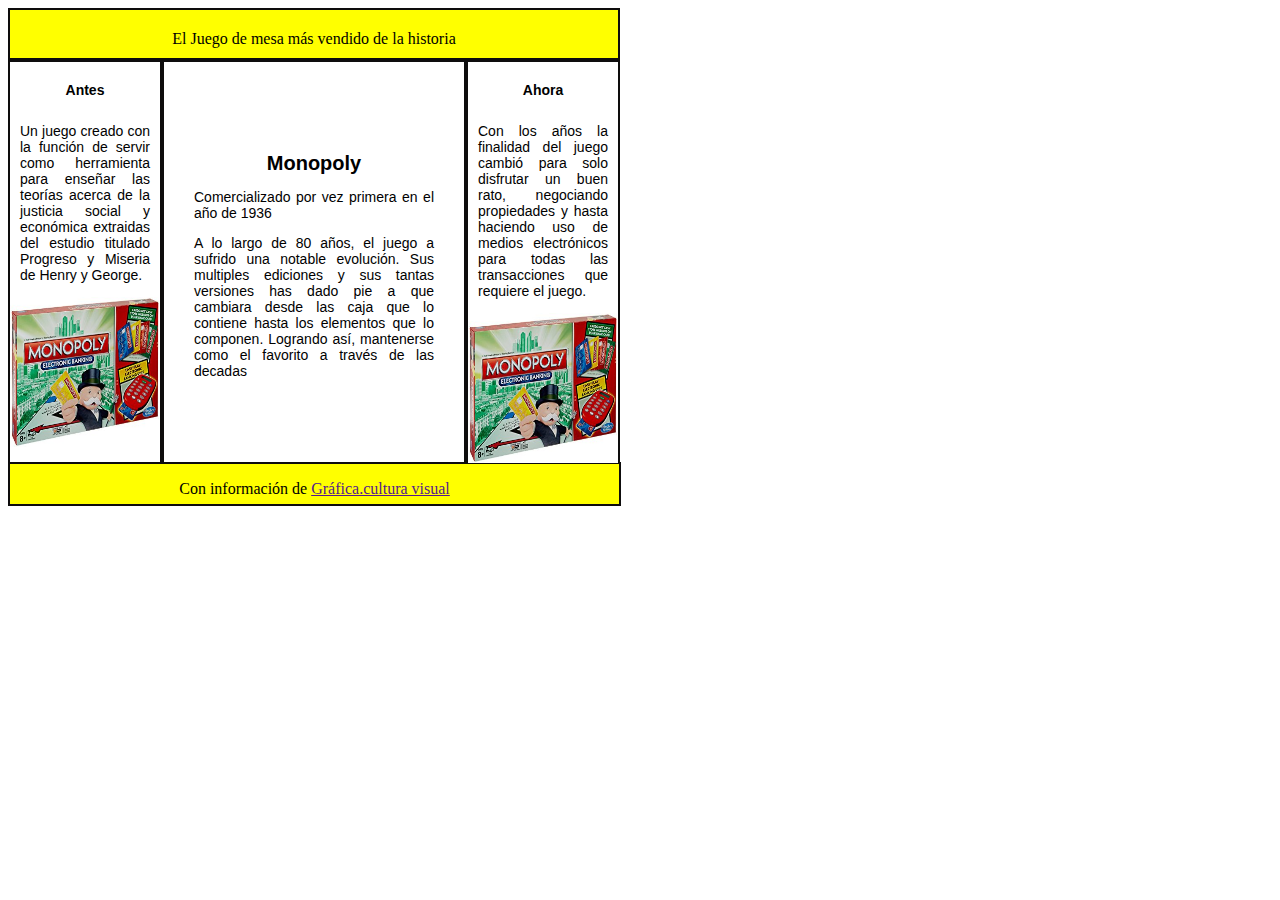
<file: index.html>
<!DOCTYPE html>
<html lang="en">
<head>
	<meta charset="UTF-8">
	<title>Triptico</title>
	<link rel="stylesheet" href="css/style.css">
</head>
<body>
	<div class="cuadro_1">
		<p>El Juego de mesa más vendido de la historia</p>
	</div>

	<div class="cuadro_2">
		<h1 class="titulo_1">Antes</h1>
		<p class="text">Un juego creado con la función de servir como herramienta para enseñar las teorías acerca de la justicia social y económica extraidas del estudio titulado Progreso y Miseria de Henry y George.</p>
		<img src="img/monopolio.jpg" alt="">
	</div>
	<div class="cuadro_3">
		
		
        <h1 class="titulo_2">Monopoly</h1>
		<p class="text_center">Comercializado por vez primera en el año de 1936</p>


		<p class="text_center">A lo largo de 80 años, el juego a sufrido una notable evolución. Sus multiples ediciones y sus tantas versiones has dado pie a que cambiara desde las caja que lo contiene hasta los elementos que lo componen. Logrando así, mantenerse como el favorito a través de las decadas</p>

	</div>
	<div class="cuadro_4">
		<h1 class="titulo_1">Ahora</h1>
		<p class="text">Con los años la finalidad del juego cambió para solo disfrutar un buen rato, negociando propiedades y hasta haciendo uso de medios electrónicos para todas las transacciones que requiere el juego.</p>
		<img src="img/monopolio.jpg" alt="">
	</div>

	<div class="cuadro_5">
		<p>Con información de <a href="">Gráfica.cultura visual</a></p>
	</div>
</body>
</html>
</file>
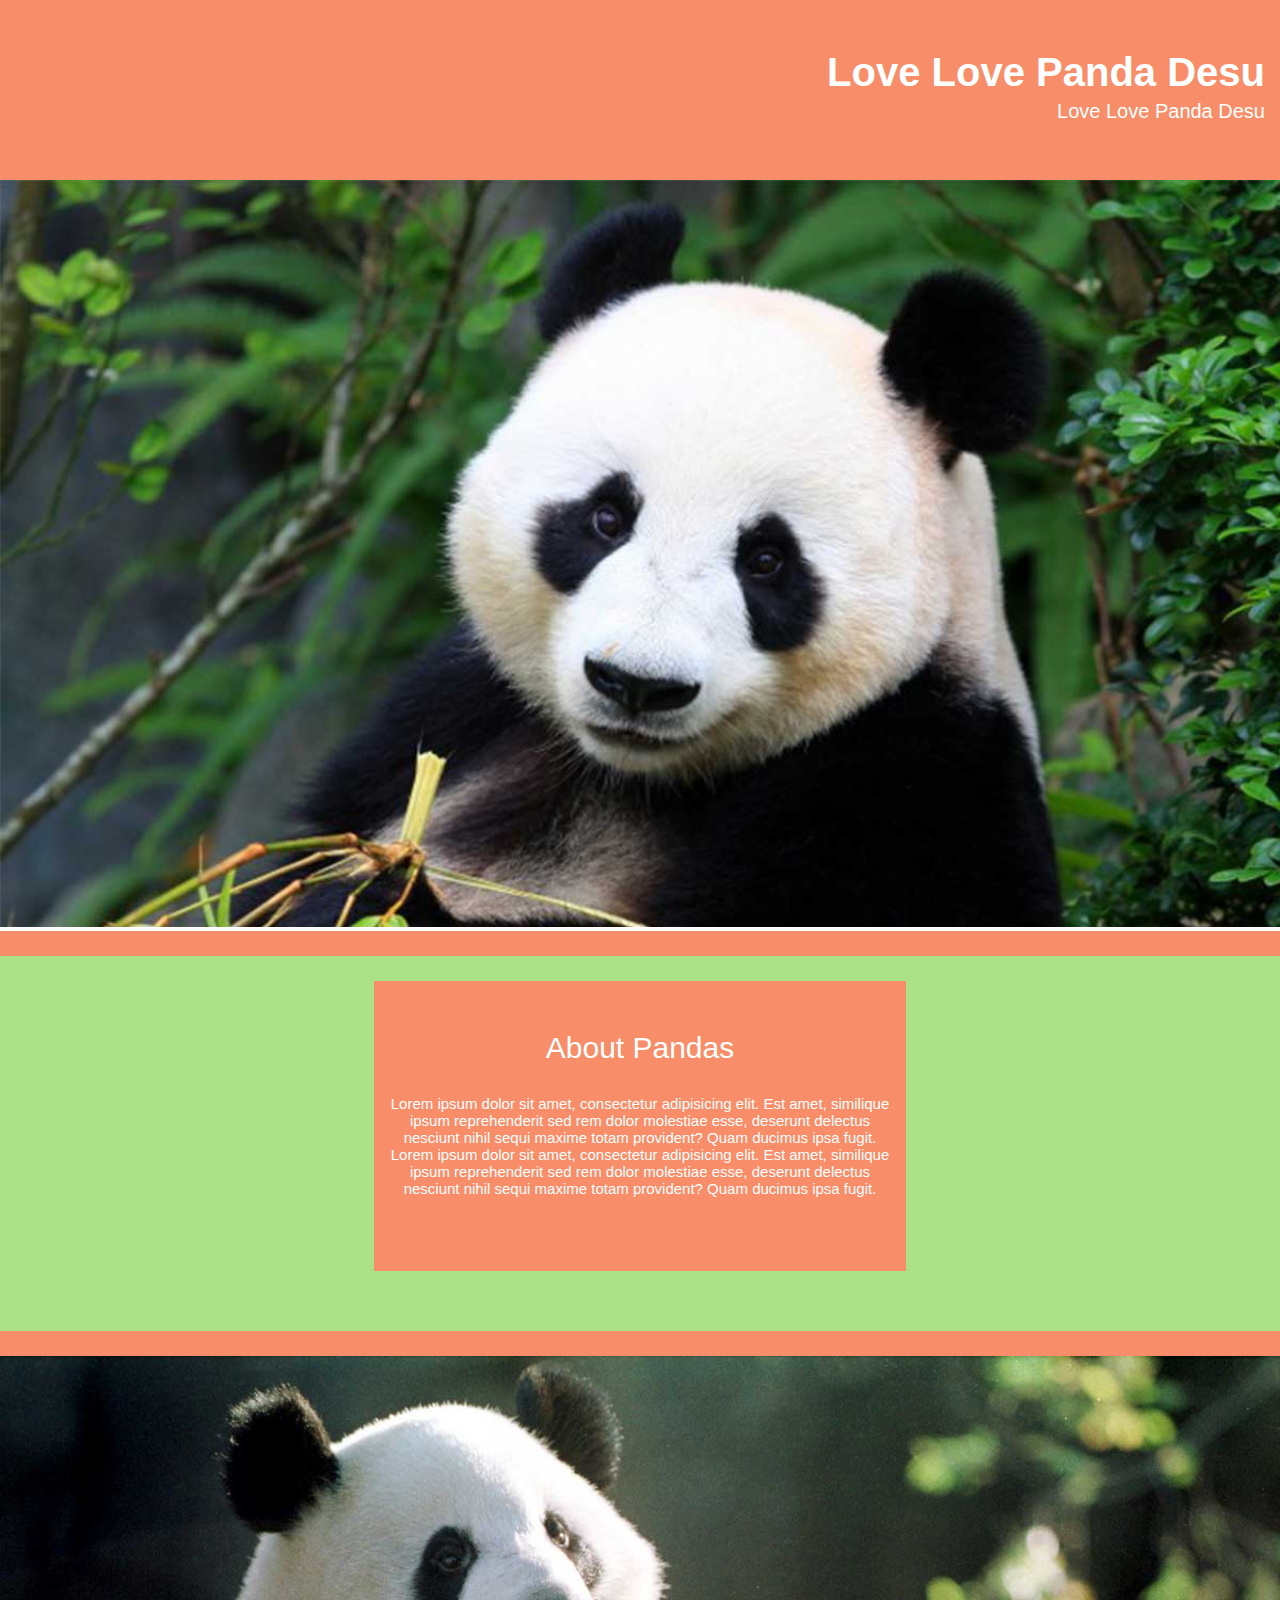
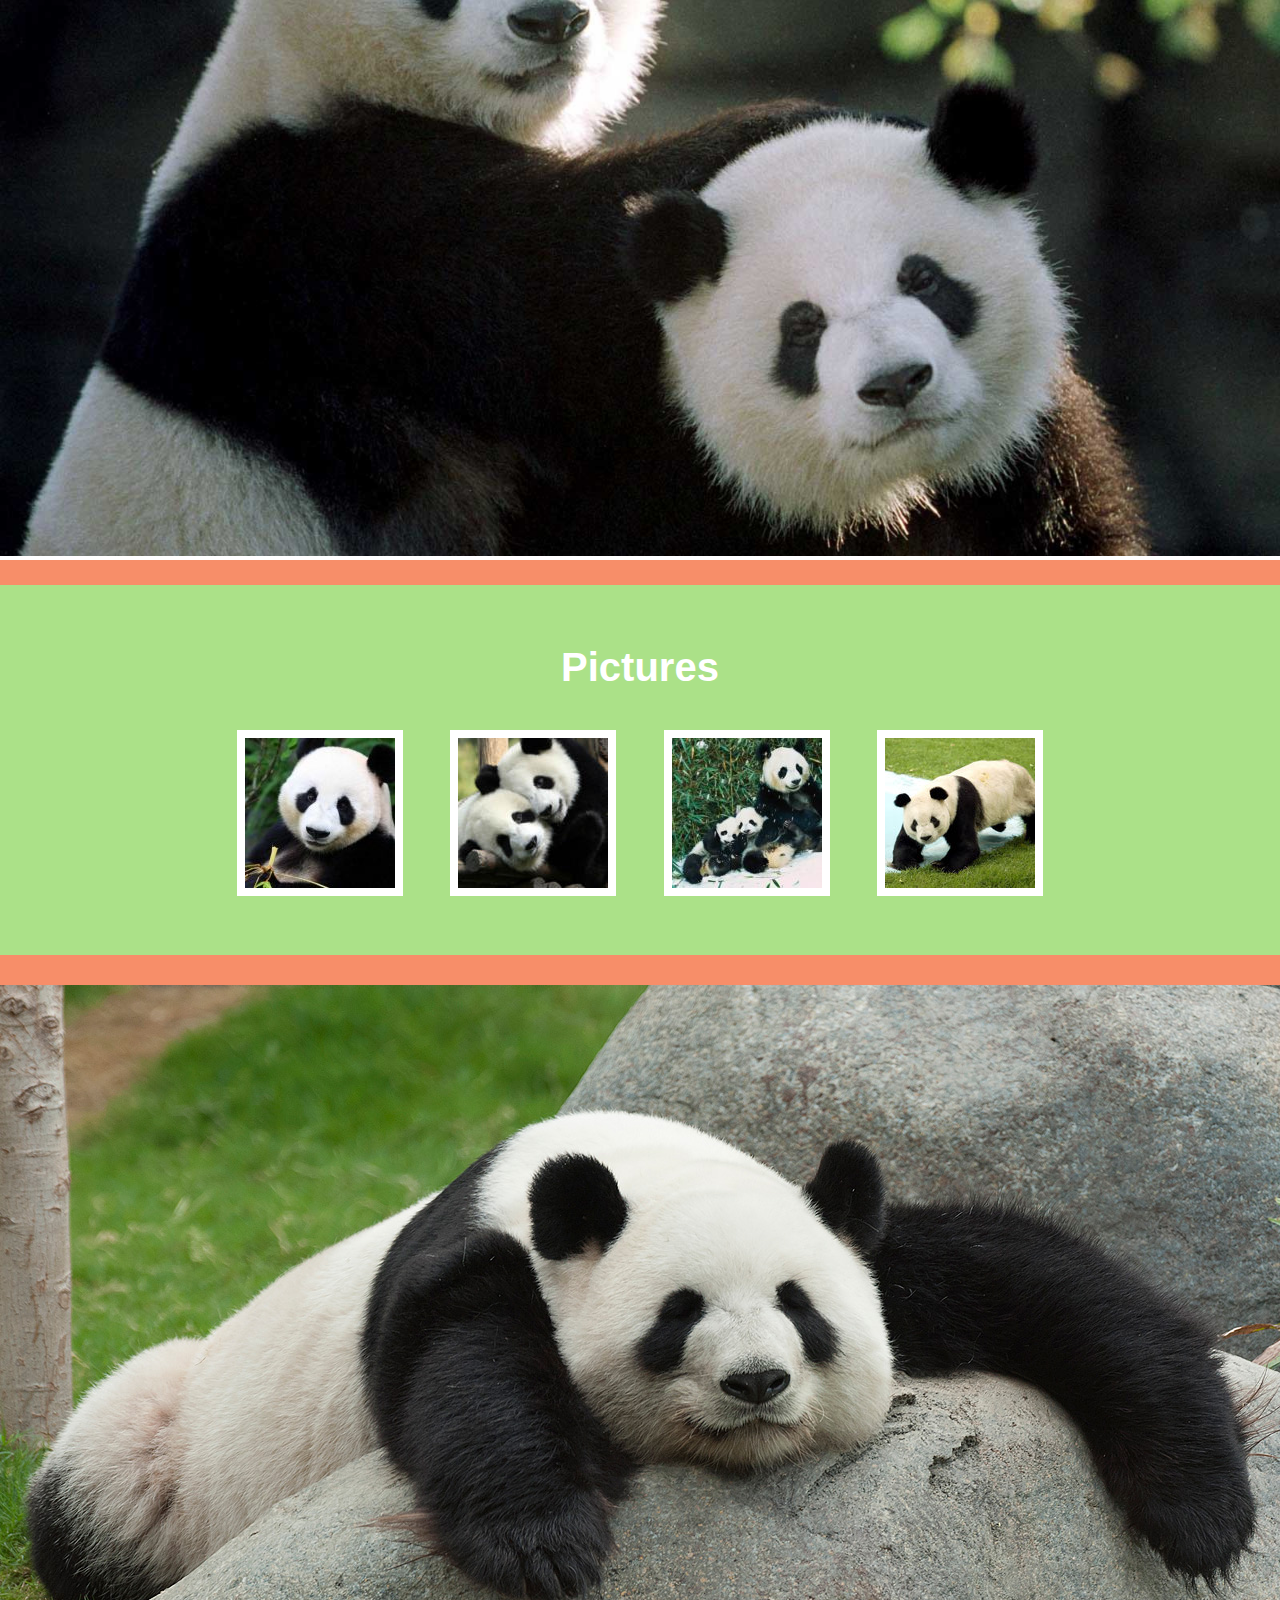
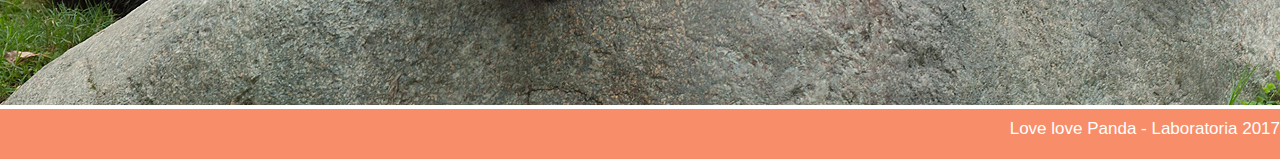
<file: Desktop/responsive/panda/index.html>
<!DOCTYPE html>
<html lang="en">
<head>
    <meta charset="UTF-8">
    <meta name="viewport" content="width=device-width, initial-scale=1.0, maximum-scale=1.0">
    <title>Panda</title>
    <link rel="stylesheet" href="css/grid.css">
</head>
<body>
  <header>
    <div class="encabezado col-12">
      <div class="titulo_1">
        <span>Love Love Panda Desu</span>
      </div>
      <div class="titulo_2">
        <span>Love Love Panda Desu</span>
      </div>
    </div>
  </header> 

<section class="section_1">
  <div class="col-12">
    <img src="img/uno.jpg" alt="" class="panda_1">
  </div>
</section>

<section class="section_2">
    <div class="about col-12">
       <div class="about_green center">
          <div class="about_text">
            <p class="about_titulo1">About Pandas</p>
            <p class="about_titulo2">Lorem ipsum dolor sit amet, consectetur adipisicing elit. Est amet, similique ipsum reprehenderit sed rem dolor molestiae esse, deserunt delectus nesciunt nihil sequi maxime totam provident? Quam ducimus ipsa fugit.
            Lorem ipsum dolor sit amet, consectetur adipisicing elit. Est amet, similique ipsum reprehenderit sed rem dolor molestiae esse, deserunt delectus nesciunt nihil sequi maxime totam provident? Quam ducimus ipsa fugit.</p>
          </div>
       </div>
    </div>
</section>

<section class="section_3">
  <div class="col-12">
    <img src="img/dos.jpg" alt="" class="panda_1">
  </div>
</section>

<section class="section_4">
  <div class="pink">
    <div class="green">
      <div>
        <p class="titulo_section4">Pictures</p>
      </div>
      <div class="row">
          <div class="col-2"></div>
          <div class="col-2">
            <img  class="marco" src="img/a1.jpg" alt="">
          </div>
          <div class="col-2">
            <img class="marco" src="img/a2.jpg" alt="">
          </div>
          <div class="col-2">
            <img class="marco" src="img/a3.jpg" alt="">
          </div>
          <div class="col-2">
            <img class="marco" src="img/a4.jpg" alt="">
          </div>
           <div class="col-2"></div>
      </div>
    </div>
  </div>
</section>

<section class="section_5">
  <div class="col-12">
    <img src="img/tres.jpg" alt="" class="panda_1">
  </div>
</section>

<footer>
  <div class="footer">
    <span class="titulo_footer">Love love Panda - Laboratoria 2017</span>
  </div>
</footer>
</body>
</html>
</file>
<file: css/style.css>
.cuadro_1 {
	background: yellow;
	text-align: center;
	width: 600px;
	height: 40px;
	padding:4px;
	border: 2px solid #0E0D0D;

}

.cuadro_2 {
	width:150px;
	height: 400px;
	border: 2px solid #0E0D0D;
	float: left;
	


}

.cuadro_3 {
	width: 300px;
	height: 400px;
	border: 2px solid #0E0D0D;
	float: left;	

}

.cuadro_4 {
	width: 150px;
	height: 400px;
	border: 2px solid #0E0D0D;
	float:left;	

}

.text {
	text-align: justify;
	margin-left: 10px;
	margin-right: 10px;
	font-family: arial;
	font-size: 14px;
	margin-top: 25px;
}

.text_center {
	text-align: justify;
	margin-left: 30px;
	margin-right: 30px;
	font-family: arial;
	font-size: 14px;

}

.titulo_1 {
	margin-top: 20px;
	text-align: center;
	font-size: 14px;
	font-family: arial;
}

.titulo_2 {
	margin-top: 90px;
	text-align: center;
	font-size: 20px;
	font-family: arial;
}

img {
	width:150px;
	height:150px;
}

.cuadro_5{
	background: yellow;
	text-align: center;
	width: 609px;
	height: 40px;
	margin-top: 402px;
	border: 2px solid #0E0D0D;
	text-align: center;


}
</file>
<file: Desktop/responsive/panda/css/grid.css>
/*! Grid System

  Forked from Bootstrap 4.

  Copyright (c) 2011-2017 Twitter, Inc.
  Copyright (c) 2011-2017 The Bootstrap Authors

  Licensed under the MIT license.
*/

/* Containers */

.container,
.container-fluid {
  width: 100%;
  margin-right: auto;
  margin-left: auto;
  padding-right: calc(var(--grid-gutter-width) / 2);
  padding-left: calc(var(--grid-gutter-width) / 2);
}

@media (--breakpoint-sm-up) {
  .container {
    max-width: var(--container-max-width-sm);
  }
}

@media (--breakpoint-md-up) {
  .container {
    max-width: var(--container-max-width-md);
  }
}

@media (--breakpoint-lg-up) {
  .container {
    max-width: var(--container-max-width-lg);
  }
}

@media (--breakpoint-xl-up) {
  .container {
    max-width: var(--container-max-width-xl);
  }
}

/* Rows */
.row {
  display: flex;
  flex-wrap: wrap;
  margin-right: calc(var(--grid-gutter-width) / -2);
  margin-left: calc(var(--grid-gutter-width) / -2);
}

.row-flush {
  margin-left: 0;
  margin-right: 0;

  > .col,
  > [class*="col-"] {
    padding-left: 0;
    padding-right: 0;
  }
}

.row-start { justify-content: flex-start; }
.row-center { justify-content: center; }
.row-end { justify-content: flex-end; }
.row-around { justify-content: space-around; }
.row-between { justify-content: space-between; }

@media (--breakpoint-sm-up) {
  .row-sm-start { justify-content: flex-start; }
  .row-sm-center { justify-content: center; }
  .row-sm-end { justify-content: flex-end; }
  .row-sm-around { justify-content: space-around; }
  .row-sm-between { justify-content: space-between; }
}

@media (--breakpoint-md-up) {
  .row-md-start { justify-content: flex-start; }
  .row-md-center { justify-content: center; }
  .row-md-end { justify-content: flex-end; }
  .row-md-around { justify-content: space-around; }
  .row-md-between { justify-content: space-between; }
}

@media (--breakpoint-lg-up) {
  .row-lg-start { justify-content: flex-start; }
  .row-lg-center { justify-content: center; }
  .row-lg-end { justify-content: flex-end; }
  .row-lg-around { justify-content: space-around; }
  .row-lg-between { justify-content: space-between; }
}

@media (--breakpoint-xl-up) {
  .row-xl-start { justify-content: flex-start; }
  .row-xl-center { justify-content: center; }
  .row-xl-end { justify-content: flex-end; }
  .row-xl-around { justify-content: space-around; }
  .row-xl-between { justify-content: space-between; }
}

/* Columns */
.col, .col-auto, .col-1, .col-2, .col-3, .col-4, .col-5, .col-6, .col-7, .col-8, .col-9, .col-10, .col-11, .col-12,
.col-sm, .col-sm-auto, .col-sm-1, .col-sm-2, .col-sm-3, .col-sm-4, .col-sm-5, .col-sm-6, .col-sm-7, .col-sm-8, .col-sm-9, .col-sm-10, .col-sm-11, .col-sm-12,
.col-md, .col-md-auto, .col-md-1, .col-md-2, .col-md-3, .col-md-4, .col-md-5, .col-md-6, .col-md-7, .col-md-8, .col-md-9, .col-md-10, .col-md-11, .col-md-12,
.col-lg, .col-lg-auto, .col-lg-1, .col-lg-2, .col-lg-3, .col-lg-4, .col-lg-5, .col-lg-6, .col-lg-7, .col-lg-8, .col-lg-9, .col-lg-10, .col-lg-11, .col-lg-12,
.col-xl, .col-xl-auto, .col-xl-1, .col-xl-2, .col-xl-3, .col-xl-4, .col-xl-5, .col-xl-6, .col-xl-7, .col-xl-8, .col-xl-9, .col-xl-10, .col-xl-11, .col-xl-12 {
  position: relative;
  width: 100%;
  min-height: 1px;
  padding-right: calc(var(--grid-gutter-width) / 2);
  padding-left: calc(var(--grid-gutter-width) / 2);
}

.col {
  flex-basis: 0;
  flex-grow: 1;
  max-width: 100%;
}

.col-auto {
  flex: 0 0 auto;
  width: auto;
  max-width: none;
}

.col-1 {
  flex: 0 0 8.333333%;
  max-width: 8.333333%;
}

.col-2 {
  flex: 0 0 16.666667%;
  max-width: 16.666667%;
}

.col-3 {
  flex: 0 0 25%;
  max-width: 25%;
}

.col-4 {
  flex: 0 0 33.333333%;
  max-width: 33.333333%;
}

.col-5 {
  flex: 0 0 41.666667%;
  max-width: 41.666667%;
}

.col-6 {
  flex: 0 0 50%;
  max-width: 50%;
}

.col-7 {
  flex: 0 0 58.333333%;
  max-width: 58.333333%;
}

.col-8 {
  flex: 0 0 66.666667%;
  max-width: 66.666667%;
}

.col-9 {
  flex: 0 0 75%;
  max-width: 75%;
}

.col-10 {
  flex: 0 0 83.333333%;
  max-width: 83.333333%;
}

.col-11 {
  flex: 0 0 91.666667%;
  max-width: 91.666667%;
}

.col-12 {
  flex: 0 0 100%;
  max-width: 100%;
}

.order-1 { order: 1; }
.order-2 { order: 2; }
.order-3 { order: 3; }
.order-4 { order: 4; }
.order-5 { order: 5; }
.order-6 { order: 6; }
.order-7 { order: 7; }
.order-8 { order: 8; }
.order-9 { order: 9; }
.order-10 { order: 10; }
.order-11 { order: 11; }
.order-12 { order: 12; }

.offset-1 { margin-left: 8.333333%; }
.offset-2 { margin-left: 16.666667%; }
.offset-3 { margin-left: 25%; }
.offset-4 { margin-left: 33.333333%; }
.offset-5 { margin-left: 41.666667%; }
.offset-6 { margin-left: 50%; }
.offset-7 { margin-left: 58.333333%; }
.offset-8 { margin-left: 66.666667%; }
.offset-9 { margin-left: 75%; }
.offset-10 { margin-left: 83.333333%; }
.offset-11 { margin-left: 91.666667%; }

@media (--breakpoint-sm-up) {
  .col-sm {
    flex-basis: 0;
    flex-grow: 1;
    max-width: 100%;
  }

  .col-sm-auto {
    flex: 0 0 auto;
    width: auto;
    max-width: none;
  }

  .col-sm-1 {
    flex: 0 0 8.333333%;
    max-width: 8.333333%;
  }

  .col-sm-2 {
    flex: 0 0 16.666667%;
    max-width: 16.666667%;
  }

  .col-sm-3 {
    flex: 0 0 25%;
    max-width: 25%;
  }

  .col-sm-4 {
    flex: 0 0 33.333333%;
    max-width: 33.333333%;
  }

  .col-sm-5 {
    flex: 0 0 41.666667%;
    max-width: 41.666667%;
  }

  .col-sm-6 {
    flex: 0 0 50%;
    max-width: 50%;
  }

  .col-sm-7 {
    flex: 0 0 58.333333%;
    max-width: 58.333333%;
  }

  .col-sm-8 {
    flex: 0 0 66.666667%;
    max-width: 66.666667%;
  }

  .col-sm-9 {
    flex: 0 0 75%;
    max-width: 75%;
  }

  .col-sm-10 {
    flex: 0 0 83.333333%;
    max-width: 83.333333%;
  }

  .col-sm-11 {
    flex: 0 0 91.666667%;
    max-width: 91.666667%;
  }

  .col-sm-12 {
    flex: 0 0 100%;
    max-width: 100%;
  }

  .order-sm-1 { order: 1; }
  .order-sm-2 { order: 2; }
  .order-sm-3 { order: 3; }
  .order-sm-4 { order: 4; }
  .order-sm-5 { order: 5; }
  .order-sm-6 { order: 6; }
  .order-sm-7 { order: 7; }
  .order-sm-8 { order: 8; }
  .order-sm-9 { order: 9; }
  .order-sm-10 { order: 10; }
  .order-sm-11 { order: 11; }
  .order-sm-12 { order: 12; }

  .offset-sm-0 { margin-left: 0%; }
  .offset-sm-1 { margin-left: 8.333333%; }
  .offset-sm-2 { margin-left: 16.666667%; }
  .offset-sm-3 { margin-left: 25%; }
  .offset-sm-4 { margin-left: 33.333333%; }
  .offset-sm-5 { margin-left: 41.666667%; }
  .offset-sm-6 { margin-left: 50%; }
  .offset-sm-7 { margin-left: 58.333333%; }
  .offset-sm-8 { margin-left: 66.666667%; }
  .offset-sm-9 { margin-left: 75%; }
  .offset-sm-10 { margin-left: 83.333333%; }
  .offset-sm-11 { margin-left: 91.666667%; }
}

@media (--breakpoint-md-up) {
  .col-md {
    flex-basis: 0;
    flex-grow: 1;
    max-width: 100%;
  }

  .col-md-auto {
    flex: 0 0 auto;
    width: auto;
    max-width: none;
  }

  .col-md-1 {
    flex: 0 0 8.333333%;
    max-width: 8.333333%;
  }

  .col-md-2 {
    flex: 0 0 16.666667%;
    max-width: 16.666667%;
  }

  .col-md-3 {
    flex: 0 0 25%;
    max-width: 25%;
  }

  .col-md-4 {
    flex: 0 0 33.333333%;
    max-width: 33.333333%;
  }

  .col-md-5 {
    flex: 0 0 41.666667%;
    max-width: 41.666667%;
  }

  .col-md-6 {
    flex: 0 0 50%;
    max-width: 50%;
  }

  .col-md-7 {
    flex: 0 0 58.333333%;
    max-width: 58.333333%;
  }

  .col-md-8 {
    flex: 0 0 66.666667%;
    max-width: 66.666667%;
  }

  .col-md-9 {
    flex: 0 0 75%;
    max-width: 75%;
  }

  .col-md-10 {
    flex: 0 0 83.333333%;
    max-width: 83.333333%;
  }

  .col-md-11 {
    flex: 0 0 91.666667%;
    max-width: 91.666667%;
  }

  .col-md-12 {
    flex: 0 0 100%;
    max-width: 100%;
  }

  .order-md-1 { order: 1; }
  .order-md-2 { order: 2; }
  .order-md-3 { order: 3; }
  .order-md-4 { order: 4; }
  .order-md-5 { order: 5; }
  .order-md-6 { order: 6; }
  .order-md-7 { order: 7; }
  .order-md-8 { order: 8; }
  .order-md-9 { order: 9; }
  .order-md-10 { order: 10; }
  .order-md-11 { order: 11; }
  .order-md-12 { order: 12; }

  .offset-md-0 { margin-left: 0%; }
  .offset-md-1 { margin-left: 8.333333%; }
  .offset-md-2 { margin-left: 16.666667%; }
  .offset-md-3 { margin-left: 25%; }
  .offset-md-4 { margin-left: 33.333333%; }
  .offset-md-5 { margin-left: 41.666667%; }
  .offset-md-6 { margin-left: 50%; }
  .offset-md-7 { margin-left: 58.333333%; }
  .offset-md-8 { margin-left: 66.666667%; }
  .offset-md-9 { margin-left: 75%; }
  .offset-md-10 { margin-left: 83.333333%; }
  .offset-md-11 { margin-left: 91.666667%; }
}

@media (--breakpoint-lg-up) {
  .col-lg {
    flex-basis: 0;
    flex-grow: 1;
    max-width: 100%;
  }

  .col-lg-auto {
    flex: 0 0 auto;
    width: auto;
    max-width: none;
  }

  .col-lg-1 {
    flex: 0 0 8.333333%;
    max-width: 8.333333%;
  }

  .col-lg-2 {
    flex: 0 0 16.666667%;
    max-width: 16.666667%;
  }

  .col-lg-3 {
    flex: 0 0 25%;
    max-width: 25%;
  }

  .col-lg-4 {
    flex: 0 0 33.333333%;
    max-width: 33.333333%;
  }

  .col-lg-5 {
    flex: 0 0 41.666667%;
    max-width: 41.666667%;
  }

  .col-lg-6 {
    flex: 0 0 50%;
    max-width: 50%;
  }

  .col-lg-7 {
    flex: 0 0 58.333333%;
    max-width: 58.333333%;
  }

  .col-lg-8 {
    flex: 0 0 66.666667%;
    max-width: 66.666667%;
  }

  .col-lg-9 {
    flex: 0 0 75%;
    max-width: 75%;
  }

  .col-lg-10 {
    flex: 0 0 83.333333%;
    max-width: 83.333333%;
  }

  .col-lg-11 {
    flex: 0 0 91.666667%;
    max-width: 91.666667%;
  }

  .col-lg-12 {
    flex: 0 0 100%;
    max-width: 100%;
  }

  .order-lg-1 { order: 1; }
  .order-lg-2 { order: 2; }
  .order-lg-3 { order: 3; }
  .order-lg-4 { order: 4; }
  .order-lg-5 { order: 5; }
  .order-lg-6 { order: 6; }
  .order-lg-7 { order: 7; }
  .order-lg-8 { order: 8; }
  .order-lg-9 { order: 9; }
  .order-lg-10 { order: 10; }
  .order-lg-11 { order: 11; }
  .order-lg-12 { order: 12; }

  .offset-lg-0 { margin-left: 0%; }
  .offset-lg-1 { margin-left: 8.333333%; }
  .offset-lg-2 { margin-left: 16.666667%; }
  .offset-lg-3 { margin-left: 25%; }
  .offset-lg-4 { margin-left: 33.333333%; }
  .offset-lg-5 { margin-left: 41.666667%; }
  .offset-lg-6 { margin-left: 50%; }
  .offset-lg-7 { margin-left: 58.333333%; }
  .offset-lg-8 { margin-left: 66.666667%; }
  .offset-lg-9 { margin-left: 75%; }
  .offset-lg-10 { margin-left: 83.333333%; }
  .offset-lg-11 { margin-left: 91.666667%; }
}

@media (--breakpoint-xl-up) {
  .col-xl {
    flex-basis: 0;
    flex-grow: 1;
    max-width: 100%;
  }

  .col-xl-auto {
    flex: 0 0 auto;
    width: auto;
    max-width: none;
  }

  .col-xl-1 {
    flex: 0 0 8.333333%;
    max-width: 8.333333%;
  }

  .col-xl-2 {
    flex: 0 0 16.666667%;
    max-width: 16.666667%;
  }

  .col-xl-3 {
    flex: 0 0 25%;
    max-width: 25%;
  }

  .col-xl-4 {
    flex: 0 0 33.333333%;
    max-width: 33.333333%;
  }

  .col-xl-5 {
    flex: 0 0 41.666667%;
    max-width: 41.666667%;
  }

  .col-xl-6 {
    flex: 0 0 50%;
    max-width: 50%;
  }

  .col-xl-7 {
    flex: 0 0 58.333333%;
    max-width: 58.333333%;
  }

  .col-xl-8 {
    flex: 0 0 66.666667%;
    max-width: 66.666667%;
  }

  .col-xl-9 {
    flex: 0 0 75%;
    max-width: 75%;
  }

  .col-xl-10 {
    flex: 0 0 83.333333%;
    max-width: 83.333333%;
  }

  .col-xl-11 {
    flex: 0 0 91.666667%;
    max-width: 91.666667%;
  }

  .col-xl-12 {
    flex: 0 0 100%;
    max-width: 100%;
  }

  .order-xl-1 { order: 1; }
  .order-xl-2 { order: 2; }
  .order-xl-3 { order: 3; }
  .order-xl-4 { order: 4; }
  .order-xl-5 { order: 5; }
  .order-xl-6 { order: 6; }
  .order-xl-7 { order: 7; }
  .order-xl-8 { order: 8; }
  .order-xl-9 { order: 9; }
  .order-xl-10 { order: 10; }
  .order-xl-11 { order: 11; }
  .order-xl-12 { order: 12; }

  .offset-xl-0 { margin-left: 0%; }
  .offset-xl-1 { margin-left: 8.333333%; }
  .offset-xl-2 { margin-left: 16.666667%; }
  .offset-xl-3 { margin-left: 25%; }
  .offset-xl-4 { margin-left: 33.333333%; }
  .offset-xl-5 { margin-left: 41.666667%; }
  .offset-xl-6 { margin-left: 50%; }
  .offset-xl-7 { margin-left: 58.333333%; }
  .offset-xl-8 { margin-left: 66.666667%; }
  .offset-xl-9 { margin-left: 75%; }
  .offset-xl-10 { margin-left: 83.333333%; }
  .offset-xl-11 { margin-left: 91.666667%; }
}


body {
  margin: 0 auto; 
}

.encabezado {
  width: 100%;
  height: 180px;
  background-color: #F78E69;
}

.titulo_1{
 font-family: arial;
 color: #fff;
 font-size: 40px;
 font-weight: bold;
 text-align: right;
 margin-right: 15px;
 padding-top: 50px;
 }

.titulo_2{
 font-family: arial;
 color: #fff;
 font-size: 20px;
 font-style: bold;
 text-align: right;
 margin-right: 15px;
 padding-top: 5px;
}

.panda_1 {
  width: 100%;
}

.about{
  width: 100%;
  height: 400px;
  padding-top: 25px;
  background-color: #F78E69;

}

.about_green{
  width: 100%;
  height: 350px;
  padding-top: 25px;
  background-color: #ABE188;
  margin: auto; 
}

.about_text{
  width: 40%;
  height: 270px;
  padding-top: 20px;
  padding-left: 10px;
  padding-right: 10px;
  background-color: #F78E69;
  margin: auto; 
}

.about_titulo1 {
  font-family: arial;
  font-size: 30px;
  text-align: center;
  color: #fff;
}

.about_titulo2 {
  font-family: arial;
  font-size: 15px;
  text-align: center;
  color: #fff;
}

.footer {
  background:#F78E69;
  width: 100%;
  height: 40px; 
  padding-top: 10px;
  text-align: right;
  
}
.titulo_footer {
  font-family: arial;
  font-size: 17px;
  color: #fff;
}

.pink{
  width: 100%;
  height: 400px;
  padding-top: 25px;
  background-color: #F78E69;
 
}

.green{
  width: 100%;
  height: 350px;
  padding-top: 20px;
  background-color: #ABE188;
  margin: auto;
}
.titulo_section4{
  font-family: arial;
  font-size: 40px;
  color:#fff;
  text-align: center;
  font-weight: bold;

}

.row{
  text-align: center;
}

.marco {
  border:8px solid white;
}

@media (max-width: 768px)
{
.titulo_1{
    font-size: 20px;
     padding-top: 20px
 }

.titulo_2{
    font-size: 10px;
     padding-top: 5px
 }

.encabezado {
  height: 90px;
}

.about_green{
  width: 100%;
  height: 300px;
}

}
</file>
